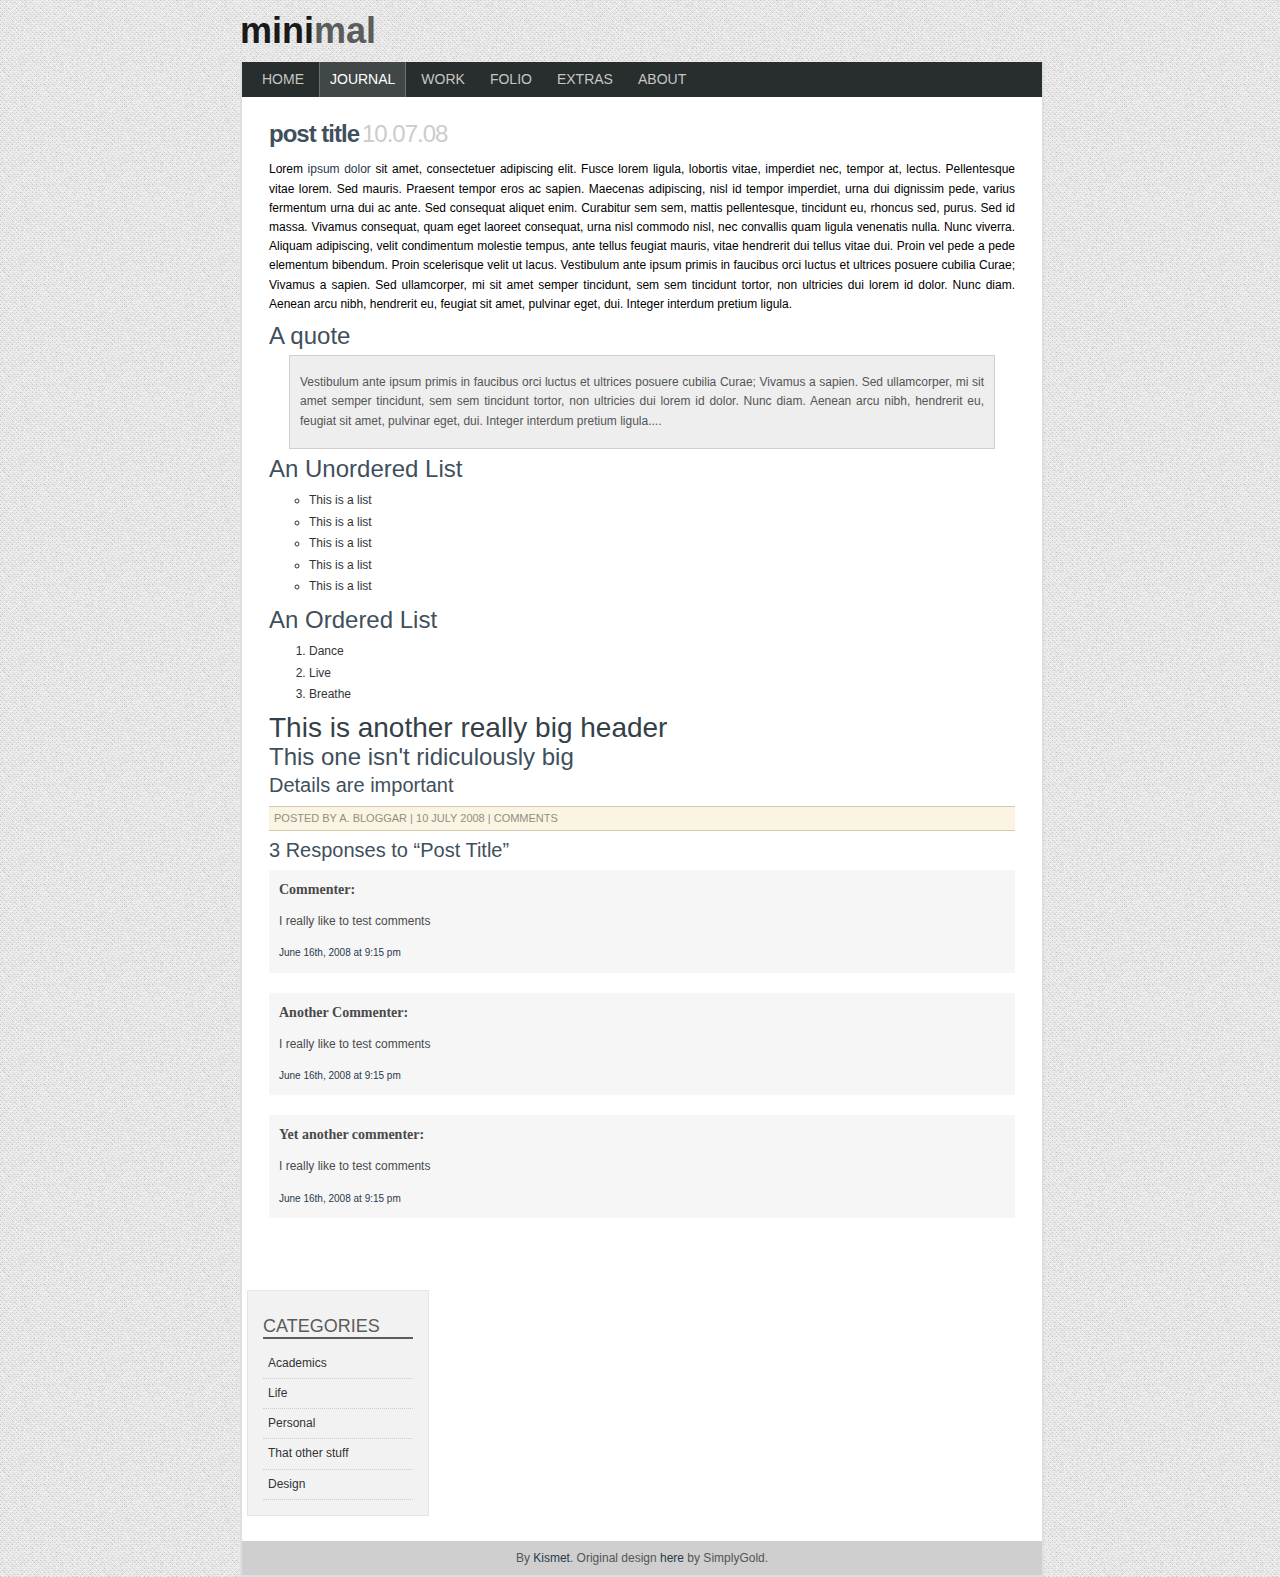
<file: static/index.html>
<!DOCTYPE html PUBLIC "-//W3C//DTD XHTML 1.0 Strict//EN"
	"http://www.w3.org/TR/xhtml1/DTD/xhtml1-strict.dtd">
<html xmlns="http://www.w3.org/1999/xhtml" xml:lang="en">
<head>
	<meta http-equiv="Content-Type" content="text/html;  charset=iso-8859-1" />
	<meta name="description" content="An minimal site format" />
	<meta name="keywords" content="blog" />
 <link rel="stylesheet" type="text/css" href="style.css" media="all" />  
<title>minimal</title>
</head>

<body>
   <div id="container">
   
        

        <div id="header"><h1>mini<span>mal</span></h1></div>

      <div id="wrapper">

        <div id="navigation">
           <ul>
                <li><a href="#">Home</a></li>
                <li class="current_page_item"><a href="index.html">Journal</a></li>
                <li><a href="#">Work</a></li>
                <li><a href="#">Folio</a></li>
                <li><a href="#">Extras</a></li>
                <li><a href="#">About</a></li>
           </ul>
        </div>
        

      
        <div id="content-wrapper">
            <div id="content">
                <h3 class="post-title"><a href="#">Post Title</a></h3><span class="date">10.07.08</span>
                <p>Lorem <a href="#">ipsum dolor</a> sit amet, consectetuer adipiscing elit. Fusce lorem ligula, lobortis vitae, imperdiet nec, tempor at, lectus. Pellentesque vitae lorem. Sed mauris. Praesent tempor eros ac sapien. Maecenas adipiscing, nisl id tempor imperdiet, urna dui dignissim pede, varius fermentum urna dui ac ante. Sed consequat aliquet enim. Curabitur sem sem, mattis pellentesque, tincidunt eu, rhoncus sed, purus. Sed id massa. Vivamus consequat, quam eget laoreet consequat, urna nisl commodo nisl, nec convallis quam ligula venenatis nulla. Nunc viverra. Aliquam adipiscing, velit condimentum molestie tempus, ante tellus feugiat mauris, vitae hendrerit dui tellus vitae dui. Proin vel pede a pede elementum bibendum. Proin scelerisque velit ut lacus. Vestibulum ante ipsum primis in faucibus orci luctus et ultrices posuere cubilia Curae; Vivamus a sapien. Sed ullamcorper, mi sit amet semper tincidunt, sem sem tincidunt tortor, non ultricies dui lorem id dolor. Nunc diam. Aenean arcu nibh, hendrerit eu, feugiat sit amet, pulvinar eget, dui. Integer interdum pretium ligula.</p>
                <h3>A quote</h3>
                <blockquote><p>Vestibulum ante ipsum primis in faucibus orci luctus et ultrices posuere cubilia Curae; Vivamus a sapien. Sed ullamcorper, mi sit amet semper tincidunt, sem sem tincidunt tortor, non ultricies dui lorem id dolor. Nunc diam. Aenean arcu nibh, hendrerit eu, feugiat sit amet, pulvinar eget, dui. Integer interdum pretium ligula....</p></blockquote>
                <h3>An Unordered List</h3>
                <ul>
                        <li>This is a list</li>
                        <li>This is a list</li>
                        <li>This is a list</li>
                        <li>This is a list</li>
                        <li>This is a list</li>    
                </ul>
                <h3>An Ordered List</h3>
                <ol>
                        <li>Dance</li>
                        <li>Live</li>
                        <li>Breathe</li>
                </ol>
                <h2>This is another really big header</h2>
                <h3>This one isn't ridiculously big</h3>
                <h4>Details are important</h4>
                <div class="commentbox">Posted by A. Bloggar | 10 July 2008 | Comments</div>
                <div id="comments">
	           <h4>3 Responses to &#8220;Post Title&#8221;</h4>
	
		        <div class="comment">
			<cite>Commenter:</cite>
			<br />
			<p>I really like to test comments</p>			
			<small><a href="#comment-22" title="">June 16th, 2008 at 9:15 pm</a></small>
		</div>
		
		
	
		        <div class="comment">
			<cite>Another Commenter:</cite>
			<br />
			<p>I really like to test comments</p>			
			<small><a href="#comment-22" title="">June 16th, 2008 at 9:15 pm</a></small>
		</div>
	
	
		        <div class="comment">
			<cite>Yet another commenter:</cite>
			<br />
			<p>I really like to test comments</p>			
			<small><a href="#comment-22" title="">June 16th, 2008 at 9:15 pm</a></small>
		</div>
	
	
        </div>

             </div>   
        </div>
        
        <div id="sidebar-wrapper">
          <div id="sidebar">
           <h3>Categories</h3>
           <ul id="sidenotes">
                <li><a href="#">Academics</a></li>
                <li><a href="#">Life</a></li>
                <li><a href="#">Personal</a></li>
                <li><a href="#">That other stuff</a></li>
                <li><a href="#">Design</a></li>
           </ul>
          </div> 
        </div>
        
        <div id="footer">By <a href="http://kismet.blogsite.org">Kismet</a>. Original design <a href="http://www.nikhedonia.com/showcase/entry/one-penny/">here</a> by SimplyGold.</div>
        
      </div> 
      
   </div>
</body>

</html>
</file>
<file: static/style.css>
body 
{
	margin: 0;
	padding: 0;
	background: #e2e6e9;
	background-image: url(bgnoise_lg.png);
	font: normal 12px Verdana, Arial, Sans-Serif;
        text-align: left;
}

/* Links */

a:link { color: #273A4D; text-decoration: none;}

a:visited { color: #273A4D; text-decoration: none; }

a:hover, a:active { color: #ffffff; background-color: #343838;}

h3 a:link { color: #3f4f5c; text-decoration: none; }

h3 a:visited { color: #3f4f5c; text-decoration: none; }

h3 a:hover, a:active { color: #FFFFFF; }

/* Html Elements */

h1, h2, h3, h4, h5, h6 { font-weight: normal; margin: 10px 0; padding: 0; }

h1 { font-size: 36px; color: #293138;}

h2 { font-size: 28px; color: #353F47;}

.post-title h2 {color: #3f4f5c; font-weight:bold; text-transform: uppercase; margin-bottom:5px;}

h3 { font-size: 24px; color: #3f4f5c;}

h4 { font-size: 20px; color: #3f4f5c; }

h5 { font-size: 16px; color: #3f4f5c;}

h6 
{ 
	font-size: 13px; 
	text-transform: uppercase; 
	margin: 5px 0; 
	font-weight: bold; 
}

ul { line-height: 1.8em; list-style-type: circle; color: #333333; }

ol { line-height: 1.8em; color: #333333;}

blockquote
{
	color: #555555;
	background-color: #eeeeee;
	border: 1px solid #cfcfcf;
	padding: 5px 10px; 
	margin: 10px 20px;
}

code { font-family: Consolas, Verdana, Arial, "Courier New"; }

abbr, acronym { font-style: normal; border-bottom: 1px dotted #333333; cursor: help; }

em { font-style: italic; }

strong { font-weight: bold; }

del { text-decoration: line-through; color: #555555; font-size: 11px; }

ins { text-decoration: none; color: #679b3c; }

p em, 
cite
{
	font-family: Consolas, Verdana, Serif;
}

/* Structure */

#container
{
	width: 800px;
	margin: 0 auto;
}

#header
{
	padding: 0px 0;	
}

#navigation
{
	float: left; 
	width: 800px;
	background-color: #282d2d;
	text-transform: uppercase;
        font-size: 14px;
}

#wrapper
{
	margin: 0;
	padding: 0;
	clear: both;
	float: left;
	width: 800px;
        background: #ffffff;
        border-left: solid #dde0e1 2px;
        border-right: solid #dde0e1 2px;
        border-bottom: solid #dde0e1 2px;
}

#content-wrapper
{
	width: 800px;
	float: left;
}

#content
{
	float: left;
	padding: 27px;
	line-height: 1.6em;
	text-align: justify;
}

#content .commentbox {
	color: #918E85;
	background-color: #FBF4E2;
	padding: 2px 5px 2px 5px;
	border-top: solid #D4CBB4 1px;
	border-bottom: solid #D4CBB4 1px;
	text-transform: uppercase;
	font-size: 11px;
        margin-bottom: 10px;
}
#comments {
	color: #4A4A4A;
	padding: 0px;
}
#comments .comment {
        padding: 10px;
        background-color: #F6F6F6;
	border-bottom: 20px solid #ffffff;
}
#comments .comment cite {
        font-size: 14px;
        font-weight: bold;
        font-style: normal;
}
#sidebar-wrapper
{
        margin-left: 5px;
        margin-top: 25px;
        margin-bottom: 25px;
	width: 180px;
	float: left;
        background-color: #F3F2F2;
	border: solid #E6E4E4 1px;
}

#sidebar
{
	float: left;
	width: 150px;
	padding: 15px;
        color: #5b5c5c;
	font-size: 9pt;
	text-align: left;
}
#box 
{
	clear: both;
}
#footer
{
	clear: both;
	float: left;
	width: 800px;
	margin: 0px 0;
	color: #555555;
	text-align: center;
	padding: 10px 0;
	background: #cfcfcf;
}

/* Navigation */

#navigation ul
{
	margin: 0 5px;
	float: left;
	width: 800px;
	padding: 0px 0;
	list-style-type: none;
}

#navigation li { float: left; margin: 0 0 0 5px; padding: 0; }

#navigation a:link,
#navigation a:visited
{
	float: left;
	display: block;
	color: #c6c6c6;
	padding: 5px 10px;

}

#navigation ul li.current_page_item   a:link,
#navigation ul li.current_page_item   a:visited,
#navigation ul li.current_page_item   a:hover,
#navigation ul li.current_page_item   a:active
{
	color: #ffffff;
	background-color: #414646;
	border-left: solid #6b7070 1px;
        border-right: solid #6b7070 1px;
}

#navigation ul li.search
{
        float:right;
        margin-right: 10px;
}


/* Header */

#header h1 {color: #191a1a; font-weight: bold; margin-bottom: 10px; }

#header h1 a {width:750px; height: 200px; background: transparent url() center center no-repeat; }

#header h1 a:link,
#header h1 a:visited
{
	color: #333333;
}

#header h1 a:hover,
#header h1 a:active
{
	color: #000000;
	background-color: transparent;
}

#header h1 span {color:#5b5c5c;}

/* Content */

.date {
	margin-left: 3px !important;
	padding: 0;
	color: #ccc !important;
	font-family: Verdana, Arial, Sans-Serif !important;
	letter-spacing: -1px;
	font-weight: normal;
	font-size: 24px;
	text-transform: lowercase;
	display: inline;
	}

h3.post-title {
        display: inline;
        }

h3.post-title a {	
        text-transform: lowercase;
	color: #3f4f5c !important;
	font-family: Verdana, Arial, Sans-Serif !important;
	letter-spacing: -1px;
	font-weight: bold;
	font-size: 24px;
	border-bottom: none !important;
	}

h3.post-title a:hover {
	text-decoration: none!important;
	color: #222 !important;
	background: transparent;
	}

/* Sidebar */

#sidebar h3 { font-size: 18px; color:#5b5c5c; text-transform: uppercase; border-bottom: solid #5b5c5c 2px;}

ul#sidenotes
{
	margin: 0;
	padding: 0;
	line-height: 1.6em;
	list-style-type: none;
}

ul#sidenotes li
{
	padding: 5px;
	border-bottom: 1px dotted #cccccc;
}

ul#sidenotes li:hover
{
	background-color: #eeeeee;
}

ul#sidenotes li .title
{
	display: block;
	font-weight: bold;
}

ul#sidenotes li .date
{
	display: block;
	color: #777777;
	font-size: smaller;
}

ul#sidenotes li .content
{
	display: block;
}

ul#sidenotes li a:link,
ul#sidenotes li a:visited
{
	padding: 0; 
	color: #333333;
}

ul#sidenotes li a:hover,
ul#sidenotes li a:active
{
	background-color: transparent; 
}

/* Footer */

#footer a:hover,
#footer a:active
{
	color: #003355;
	background-color:transparent;
}
</file>
